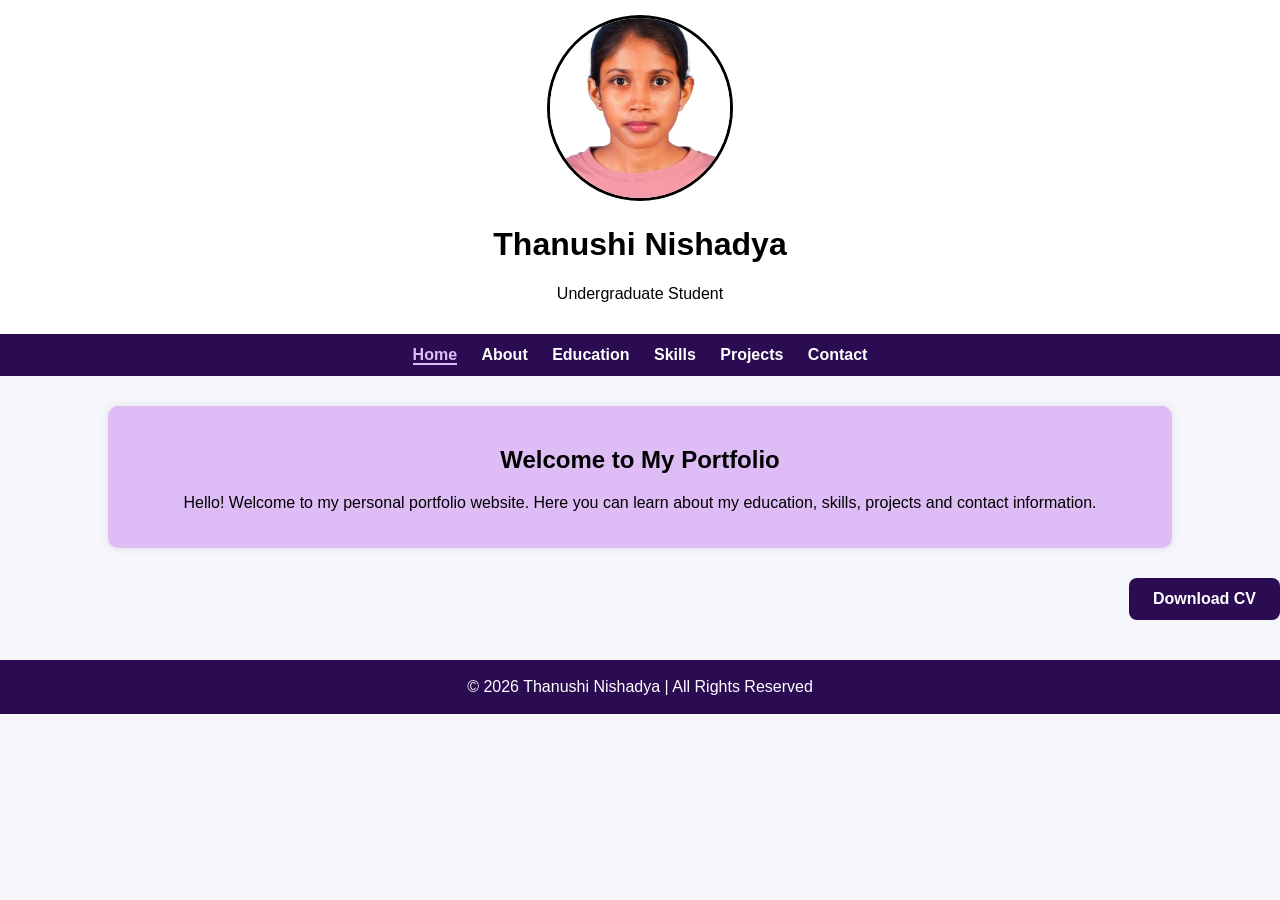
<file: index.html>
<!DOCTYPE html>
<html lang="en">

<head>
    <meta charset="UTF-8">
    <meta name="viewport" content="width=device-width, initial-scale=1.0">
    <title>My Portfolio</title>

    <link rel="stylesheet" href="style1.css">
</head>

<body>

    <header>

<img src="Images/Profile.jpg" width="200" alt="profile" class="profile">
        <h1>Thanushi Nishadya</h1>
        <p>Undergraduate Student</p>

    </header>

<nav>
    <a href="index.html" class="active">Home</a>
    <a href="about1.html">About</a>
    <a href="education1.html">Education</a>
    <a href="skills1.html">Skills</a>
    <a href="projects1.html">Projects</a>
    <a href="contact1.html">Contact</a>
</nav>

    <main  align="center">

        <h2>Welcome to My Portfolio</h2>

        <p>

            Hello! Welcome to my personal portfolio website.
            Here you can learn about my education, skills, projects and contact information.
        </p>

    </main>

    <script src="script1.js"></script>
    <div class="button-container">
    <a href="CV.pdf" class="btn" download target="_blank">
        
        Download CV
    </a>
</div>
<footer>

    <p>&copy; 2026 Thanushi Nishadya | All Rights Reserved</p>

</footer>
</body>

</html>
</file>
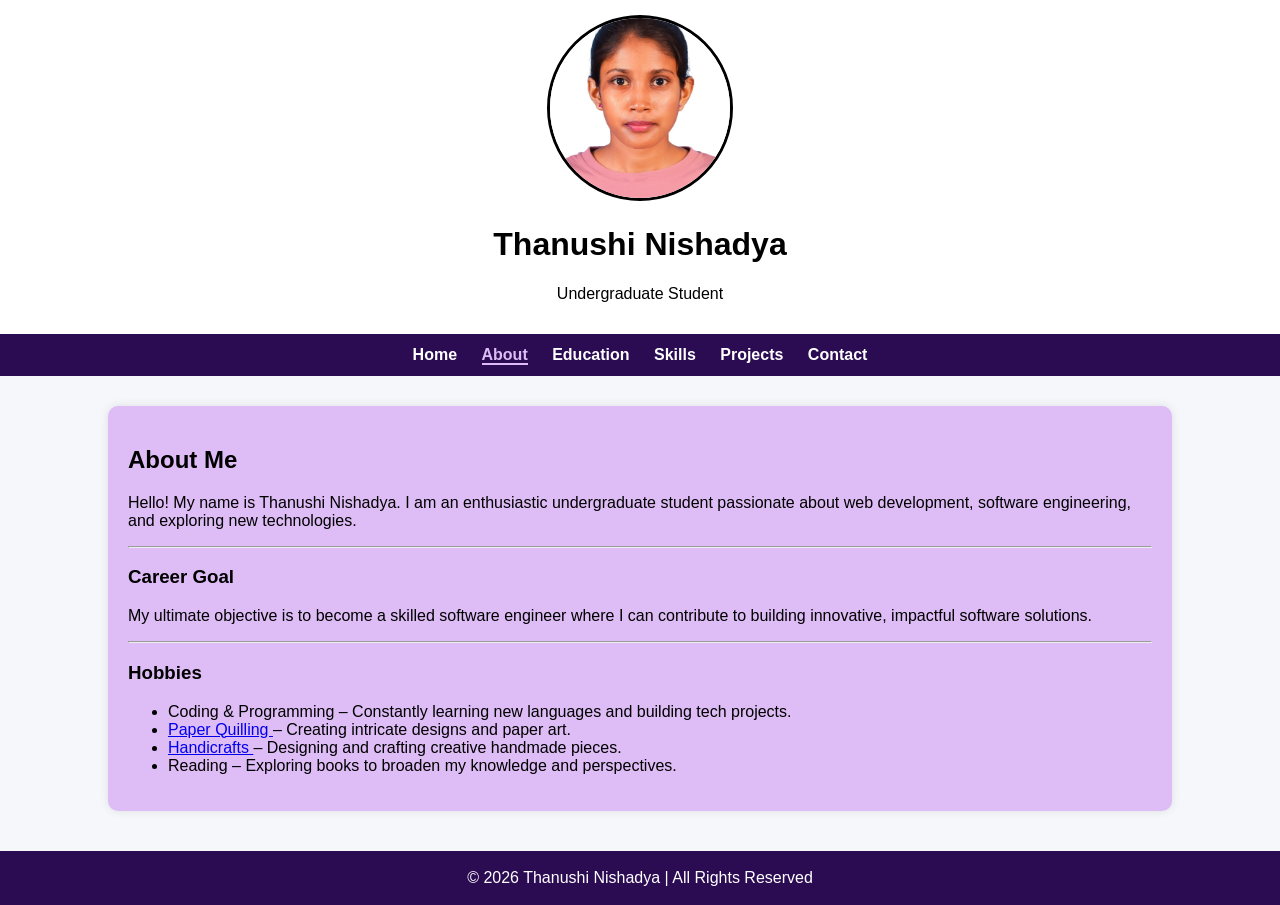
<file: about1.html>
<!DOCTYPE html>
<html lang="en">
<head>
    <meta charset="UTF-8">
    <meta name="viewport" content="width=device-width, initial-scale=1.0">
    <title>About Me</title>

    <link rel="stylesheet" href="style1.css">
    <link rel="stylesheet" href="https://cdnjs.cloudflare.com/ajax/libs/font-awesome/6.5.2/css/all.min.css">
</head>

<body>

<header>

    <img src="Images/Profile.jpg" width="200" alt="profile" class="profile">

    <h1>Thanushi Nishadya</h1>

    <p>Undergraduate Student</p>

</header>

<nav>

    <a href="index.html">Home</a>

    <a href="about1.html" class="active">About</a>

    <a href="education1.html">Education</a>

    <a href="skills1.html">Skills</a>

    <a href="projects1.html">Projects</a>

    <a href="contact1.html">Contact</a>

</nav>

<main>

    <h2>About Me</h2>

    <p>
       Hello! My name is Thanushi Nishadya. 
       I am an enthusiastic undergraduate student passionate about web development, 
       software engineering, and exploring new technologies.
    </p>
<hr>
    <h3>Career Goal</h3>

    <p>
        My ultimate objective is to become a skilled software 
        engineer where I can contribute to building innovative, 
        impactful software solutions.
    </p>
<hr>
    <h3>Hobbies</h3>

    <ul>
        
        <li>Coding & Programming – Constantly learning new languages and building tech projects.</li>
        <li><a href="hobbies/paperQulling.html">Paper Quilling </a>– Creating intricate designs and paper art.</li>
         
        <li><a href="hobbies/Handcraft.html">Handicrafts </a>– Designing and crafting creative handmade pieces.</li>
        <li>Reading – Exploring books to broaden my knowledge and perspectives.</li>
    </ul>

</main>

<script src="script1.js"></script>
<footer>

    <p>&copy; 2026 Thanushi Nishadya | All Rights Reserved</p>

</footer>
</body>
</html>
</file>
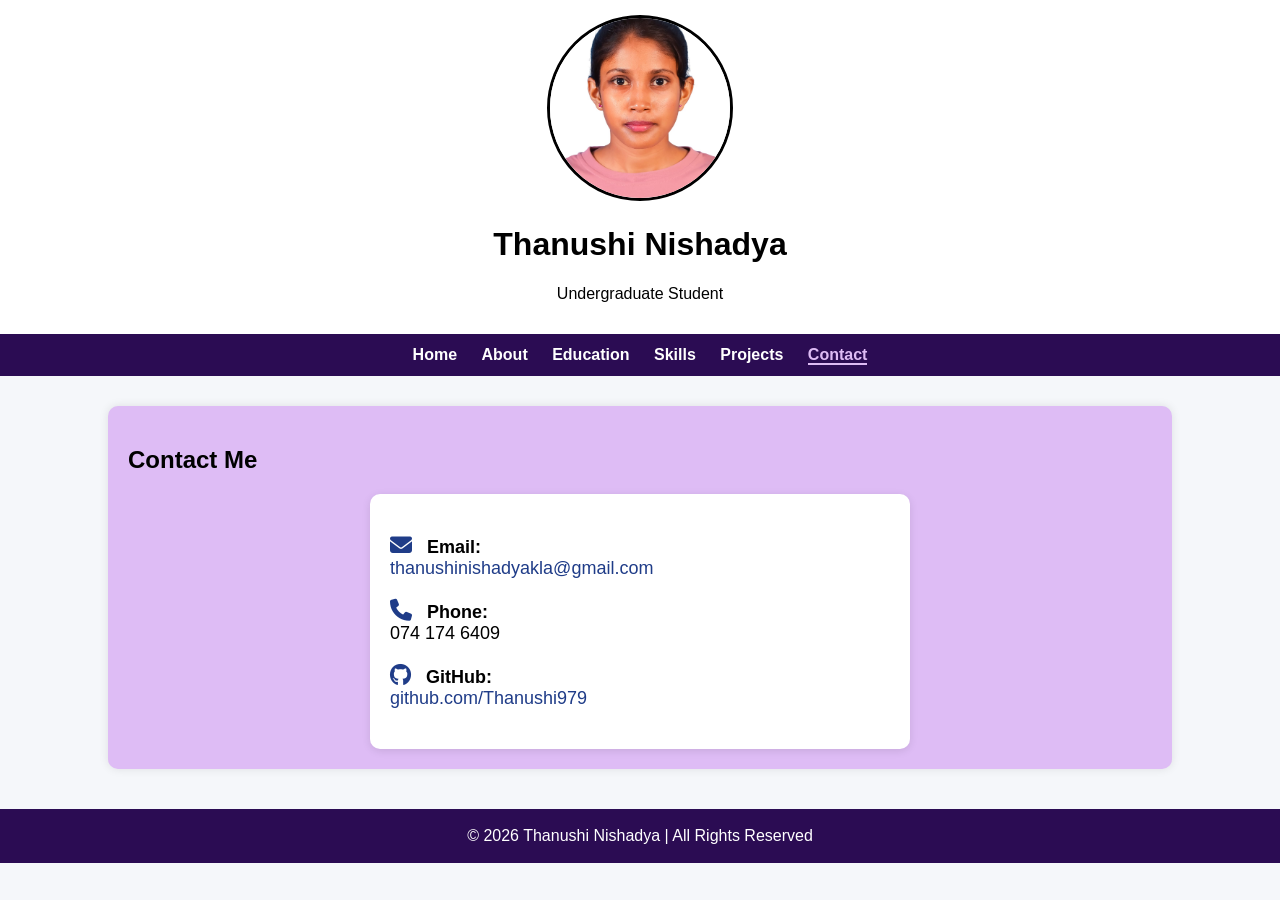
<file: contact1.html>
<!DOCTYPE html>
<html lang="en">
<head>
    <meta charset="UTF-8">
    <meta name="viewport" content="width=device-width, initial-scale=1.0">
    <title>Contact</title>

    <link rel="stylesheet" href="style1.css">
    <link rel="stylesheet" href="https://cdnjs.cloudflare.com/ajax/libs/font-awesome/6.5.2/css/all.min.css">
</head>

<body>

<header>

    <img src="Images/Profile.jpg" width="200" alt="profile" class="profile">

    <h1>Thanushi Nishadya</h1>

    <p>Undergraduate Student</p>

</header>

<nav>

    <a href="index.html">Home</a>
    <a href="about1.html">About</a>
    <a href="education1.html">Education</a>
    <a href="skills1.html">Skills</a>
    <a href="projects1.html">Projects</a>
    <a href="contact1.html"class="active">Contact</a>

</nav>

<main>



    <h2>Contact Me</h2>

    <div class="contact-card">

        <p>
            <i class="fa-solid fa-envelope"></i>
            <strong>Email:</strong><br>
            <a href="mailto:thanushinishadyakla@gmail.com">
                thanushinishadyakla@gmail.com
            </a>
        </p>

        <p>
            <i class="fa-solid fa-phone"></i>
            <strong>Phone:</strong><br>
            074 174 6409
        </p>

        <p>
            <i class="fa-brands fa-github"></i>
            <strong>GitHub:</strong><br>
            <a href="https://github.com/Thanushi979" target="_blank">
                github.com/Thanushi979
            </a>
        </p>

    </div>



</main>

<script src="script1.js"></script>
<footer>

    <p>&copy; 2026 Thanushi Nishadya | All Rights Reserved</p>

</footer>
</body>
</html>
</file>
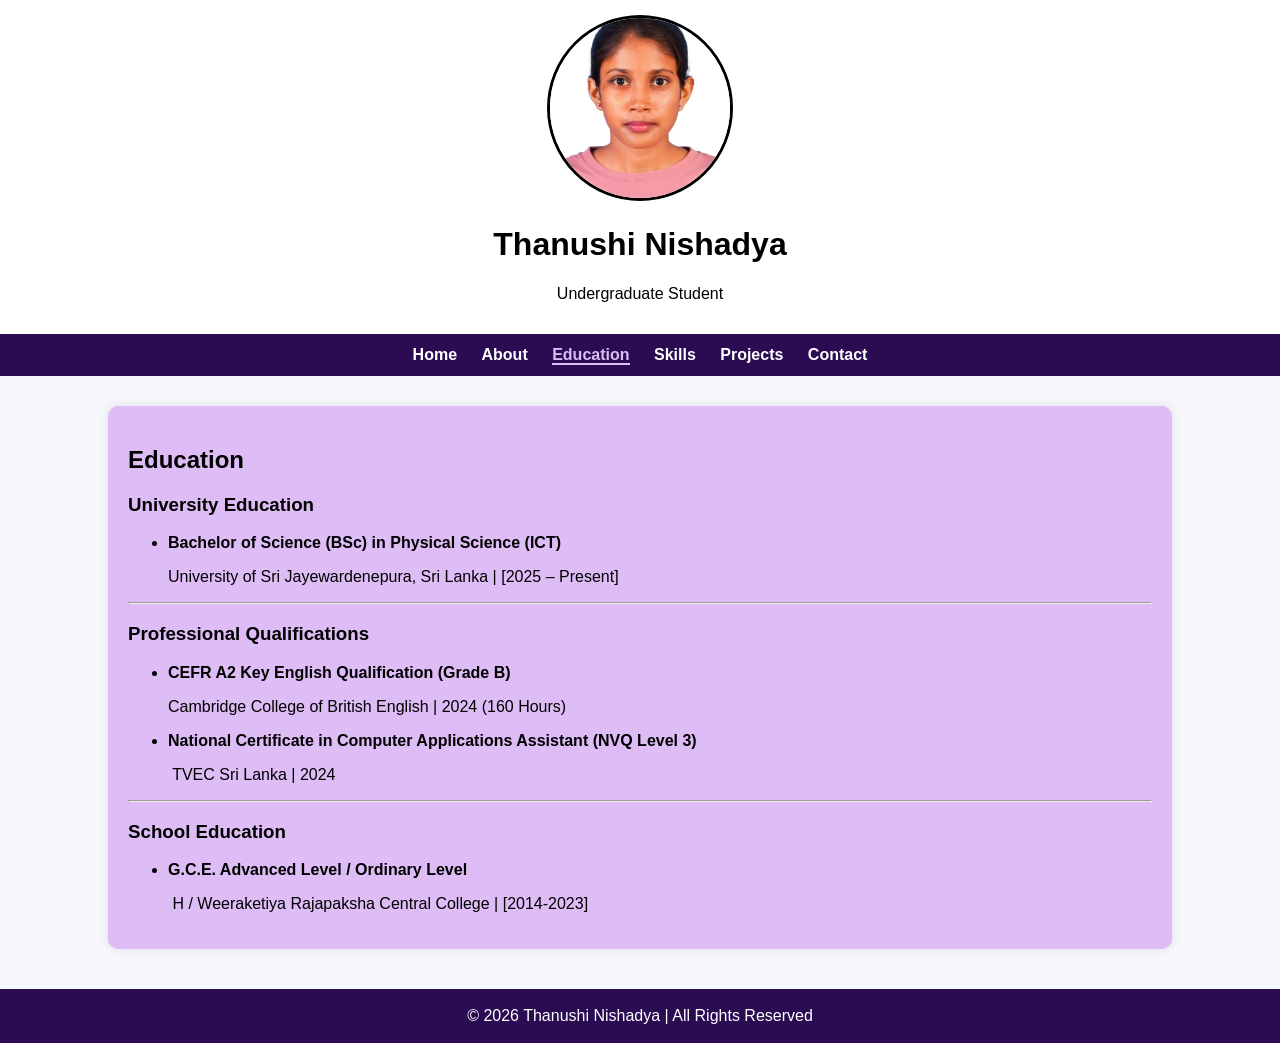
<file: education1.html>
<!DOCTYPE html>
<html lang="en">
<head>
    <meta charset="UTF-8">
    <meta name="viewport" content="width=device-width, initial-scale=1.0">
    <title>Education</title>

    <link rel="stylesheet" href="style1.css">
</head>

<body>

<header>

    <img src="Images/Profile.jpg" width="200" alt="profile" class="profile">

    <h1>Thanushi Nishadya</h1>

    <p>Undergraduate Student</p>

</header>

<nav>

    <a href="index.html">Home</a>

    <a href="about1.html">About</a>

    <a href="education1.html" class="active">Education</a>

    <a href="skills1.html">Skills</a>

    <a href="projects1.html">Projects</a>

    <a href="contact1.html">Contact</a>

</nav>

<main>

    <h2>Education</h2>

    <h3>University Education</h3>

    <ul>
        <li>
            <strong>Bachelor of Science (BSc) in Physical Science (ICT)</strong>
        </li>
    </ul>

    <p>
       &nbsp;&nbsp;&nbsp;&nbsp;&nbsp;&nbsp;&nbsp;&nbsp;&nbsp;University of Sri Jayewardenepura, Sri Lanka | [2025 – Present]
    </p>

    <hr>

    <h3>Professional Qualifications</h3>

     <ul>
        <li>
            <strong>CEFR A2 Key English Qualification (Grade B)</strong>
        </li>
    </ul>

    <p>
        &nbsp;&nbsp;&nbsp;&nbsp;&nbsp;&nbsp;&nbsp;&nbsp;&nbsp;Cambridge College of British English | 2024 (160 Hours)
    </p>
     <ul>
        <li>
            <strong>National Certificate in Computer Applications Assistant (NVQ Level 3)</strong>
        </li>
    </ul>

    <p>
        &nbsp;&nbsp;&nbsp;&nbsp;&nbsp;&nbsp;&nbsp;&nbsp;&nbsp;  TVEC Sri Lanka | 2024
    </p>
    <hr>
     <h3>School Education</h3>
     <ul>
        <li>
            <strong>G.C.E. Advanced Level / Ordinary Level</strong>
        </li>
    </ul>
     <p> 
         &nbsp;&nbsp;&nbsp;&nbsp;&nbsp;&nbsp;&nbsp;&nbsp;&nbsp; H / Weeraketiya Rajapaksha Central College | [2014-2023]
    </p>
    
</main>

<script src="script1.js"></script>
<footer>

    <p>&copy; 2026 Thanushi Nishadya | All Rights Reserved</p>

</footer>
</body>
</html>
</file>
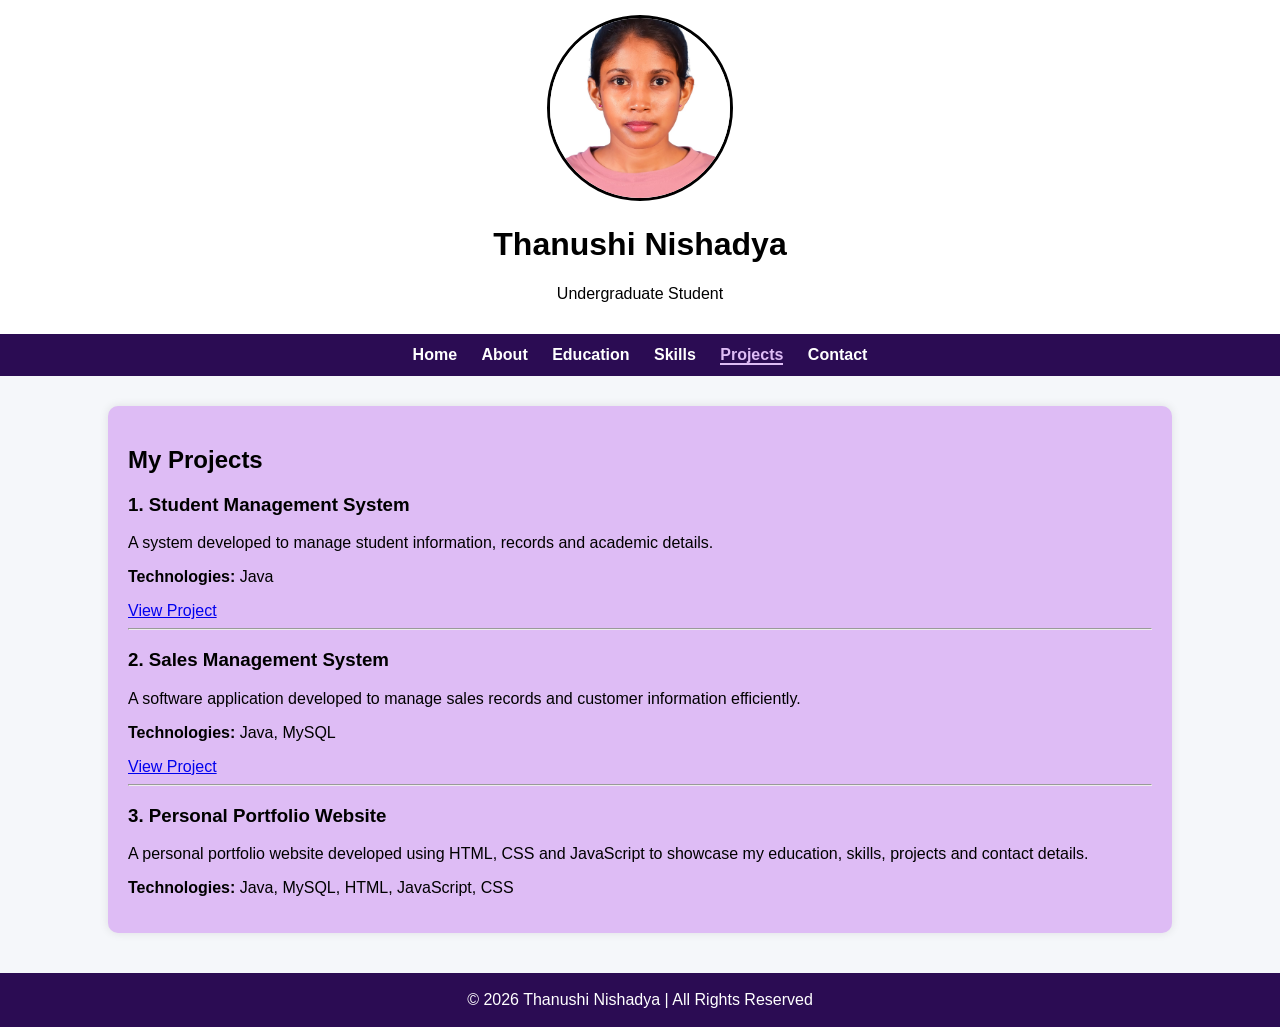
<file: projects1.html>
<!DOCTYPE html>
<html lang="en">
<head>
    <meta charset="UTF-8">
    <meta name="viewport" content="width=device-width, initial-scale=1.0">
    <title>Projects</title>

    <link rel="stylesheet" href="style1.css">
</head>

<body>

<header>

    <img src="Images/Profile.jpg" width="200" alt="profile" class="profile">
    
    <h1>Thanushi Nishadya</h1>

    <p>Undergraduate Student</p>

</header>

<nav>

    <a href="index.html">Home</a>
    <a href="about1.html">About</a>
    <a href="education1.html">Education</a>
    <a href="skills1.html">Skills</a>
    <a href="projects1.html"class="active">Projects</a>
    <a href="contact1.html">Contact</a>

</nav>

<main>

    <h2>My Projects</h2>

    <h3>1. Student Management System</h3>

    <p>
        A system developed to manage student information, records and academic details.
    </p>
<p><strong>Technologies:</strong> Java </p>
<a href="https://github.com/Thanushi979/trail2" target="_blank">
    View Project
</a>
    <hr>

    <h3>2. Sales Management System</h3>

    <p>
        A software application developed to manage sales records and customer information efficiently.
    </p>
<p><strong>Technologies:</strong> Java, MySQL</p>
<a href="https://github.com/Thanushi979/sales-management-system" target="_blank">
View Project
</a>

    <hr>

    <h3>3. Personal Portfolio Website</h3>

    <p>
        A personal portfolio website developed using HTML, CSS and JavaScript to showcase my education, skills, projects and contact details.
    </p>
<p><strong>Technologies:</strong> Java, MySQL, HTML, JavaScript, CSS </p>
</main>

<script src="script1.js"></script>
<footer>

    <p>&copy; 2026 Thanushi Nishadya | All Rights Reserved</p>

</footer>
</body>
</html>
</file>
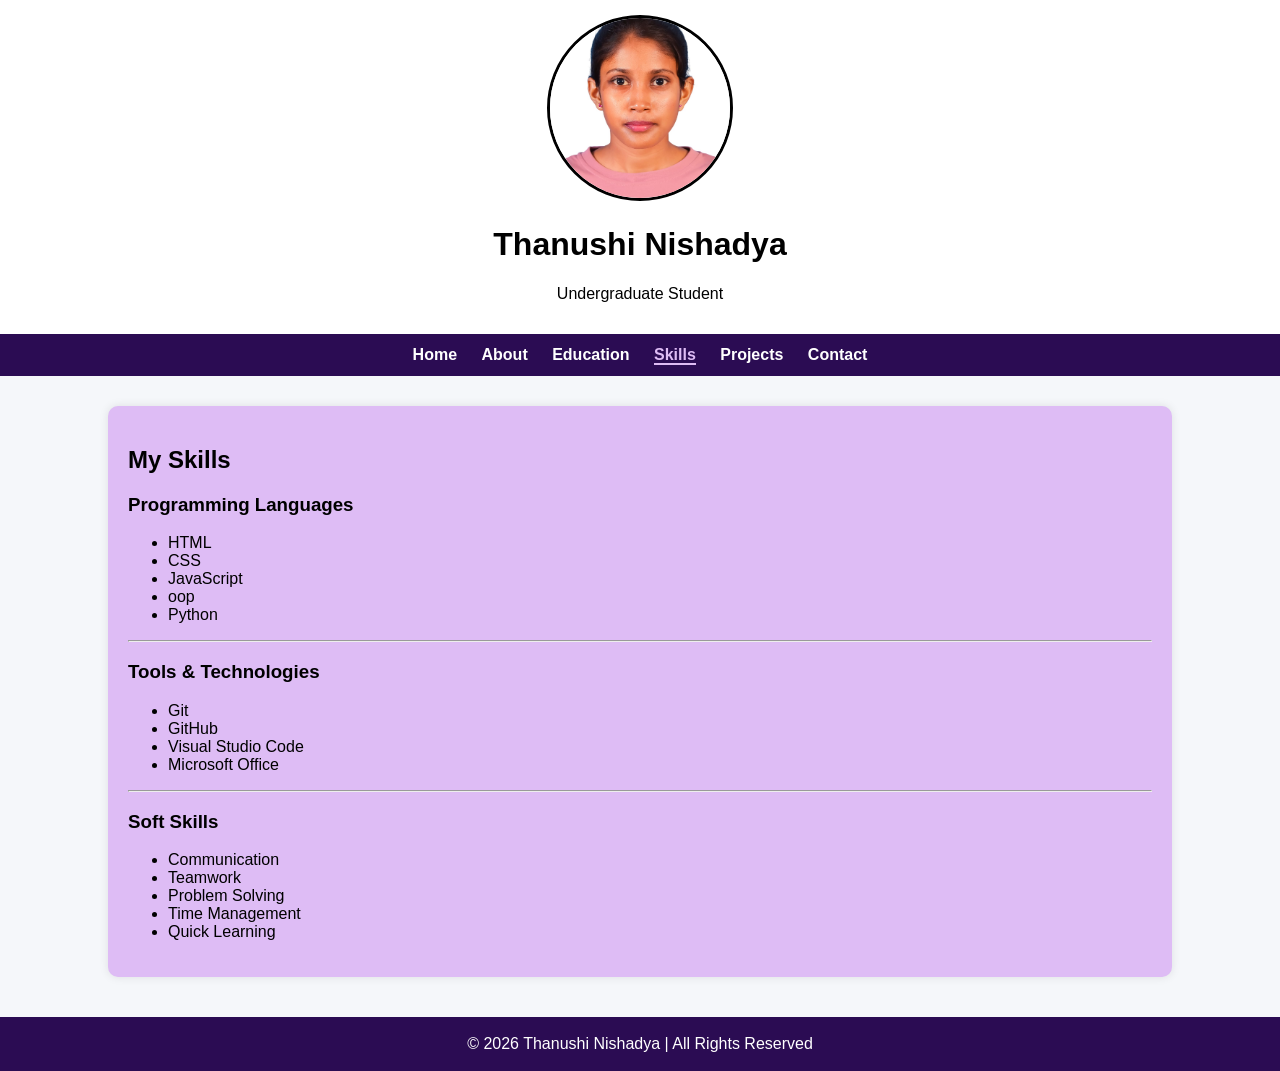
<file: skills1.html>
<!DOCTYPE html>
<html lang="en">
<head>
    <meta charset="UTF-8">
    <meta name="viewport" content="width=device-width, initial-scale=1.0">
    <title>Skills</title>

    <link rel="stylesheet" href="style1.css">
    <link rel="stylesheet" href="https://cdnjs.cloudflare.com/ajax/libs/font-awesome/6.5.2/css/all.min.css">
</head>

<body>

<header>

    <img src="Images/Profile.jpg" width="200" alt="profile" class="profile">

    <h1>Thanushi Nishadya</h1>

    <p>Undergraduate Student</p>

</header>

<nav>

    <a href="index.html">Home</a>
    <a href="about1.html">About</a>
    <a href="education1.html">Education</a>
    <a href="skills1.html" class="active">Skills</a>
    <a href="projects1.html">Projects</a>
    <a href="contact1.html">Contact</a>

</nav>

<main>

    <h2>My Skills</h2>

    <h3>Programming Languages</h3>

    <ul>
        <li>HTML</li>
        <li>CSS</li>
        <li>JavaScript</li>
        <li>oop</li>
        <li>Python</li>
        
    </ul>
<hr>
    <h3>Tools & Technologies</h3>

    <ul>
        <li>Git</li>
        <li>GitHub</li>
        <li>Visual Studio Code</li>
        <li>Microsoft Office</li>
        
    </ul>
<hr>
    <h3>Soft Skills</h3>

    <ul>
        <li>Communication</li>
        <li>Teamwork</li>
        <li>Problem Solving</li>
        <li>Time Management</li>
        <li>Quick Learning</li>
    </ul>

</main>

<script src="script1.js"></script>
<footer>

    <p>&copy; 2026 Thanushi Nishadya | All Rights Reserved</p>

</footer>
</body>
</html>
</file>
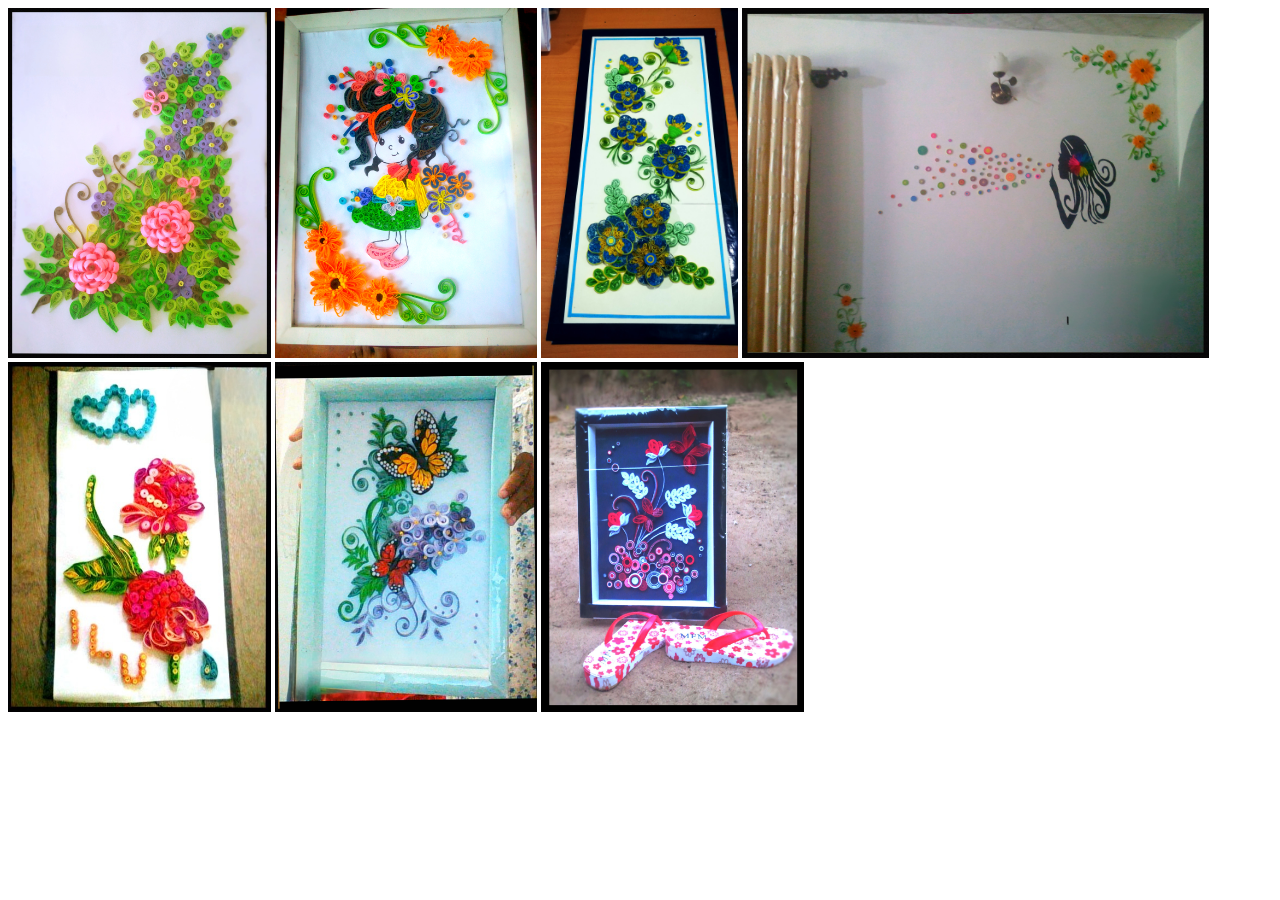
<file: hobbies/paperQulling.html>
<html>
<head>
  <title>Image Gallery2</title>
</head>

<body>

  <img  height="350" src="img9.jpg" alt="Image 1">
  <img  height="350" src="img10.jpg" alt="Image 2">
  <img  height="350" src="img11.jpg" alt="Image 1">
  <img  height="350" src="img12.jpg" alt="Image 2">
  <img  height="350" src="img13.jpg" alt="Image 1">
  <img  height="350" src="img14.jpg" alt="Image 2">
  <img  height="350" src="img15.jpg" alt="Image 1">
  
</body>
</html>
</file>
<file: style1.css>
body{
    margin:0;
    font-family: Arial, sans-serif;
    background:#f5f7fa;
}

/* Header */
header{
    background:white;
    color:rgb(0, 0, 0);
    text-align:center;
    padding:15px;
}

/* Profile image */
.profile{
    width:180px;
    height:180px;
    border-radius:50%;
    object-fit:cover;
    border:3px solid rgb(0, 0, 0);
}

/* Navigation */
nav{
    background:#2b0c53;
    padding:12px;
    text-align:center;
}

nav a{
    color:white;
    text-decoration:none;
    margin:10px;
    font-weight:bold;
}

nav a:hover{
    color:white;
}

/* Main content */
main{
    background:#debcf5;
    width:80%;
    margin:30px auto;
    padding:20px;
    border-radius:10px;
    box-shadow:0 0 10px rgba(0,0,0,0.1);
}

.active{
    color:#debcf5;
    border-bottom:2px solid #debcf5;
}
footer{
    background:#2b0c53;
    color:white;
    text-align:center;
    padding:2px;
    margin-top:40px;
}
.contact-card{
    background:white;
    padding:20px;
    border-radius:10px;
    box-shadow:0 2px 8px rgba(0,0,0,0.1);
    max-width:500px;
    margin:auto;
}

.contact-card p{
    margin:20px 0;
    font-size:18px;
}

.contact-card i{
    color:#1f3c88;
    margin-right:10px;
    font-size:22px;
}

.contact-card a{
    color:#1f3c88;
    text-decoration:none;
}

.contact-card a:hover{
    text-decoration:underline;
}
/* ==============================
   Responsive Design
================================= */

@media (max-width:768px){

    header{
        padding:20px;
    }

    .profile{
        width:120px;
        height:120px;
    }

    nav{
        display:flex;
        flex-direction:column;
    }

    nav a{
        margin:8px 0;
    }

    main{
        width:90%;
        padding:15px;
    }

    .project-card{
        padding:15px;
    }

    .contact-card{
        width:100%;
    }

}
.btn {
    display: inline-block;
    padding: 12px 24px;
    background-color: #2b0c53;
    color: white;
    text-decoration: none;
    border-radius: 8px;
    font-weight: bold;
    transition: 0.3s;
    
}

.btn:hover {
    background-color: #2b0c53;
    
}
.button-container {
    text-align: right;
}
</file>
